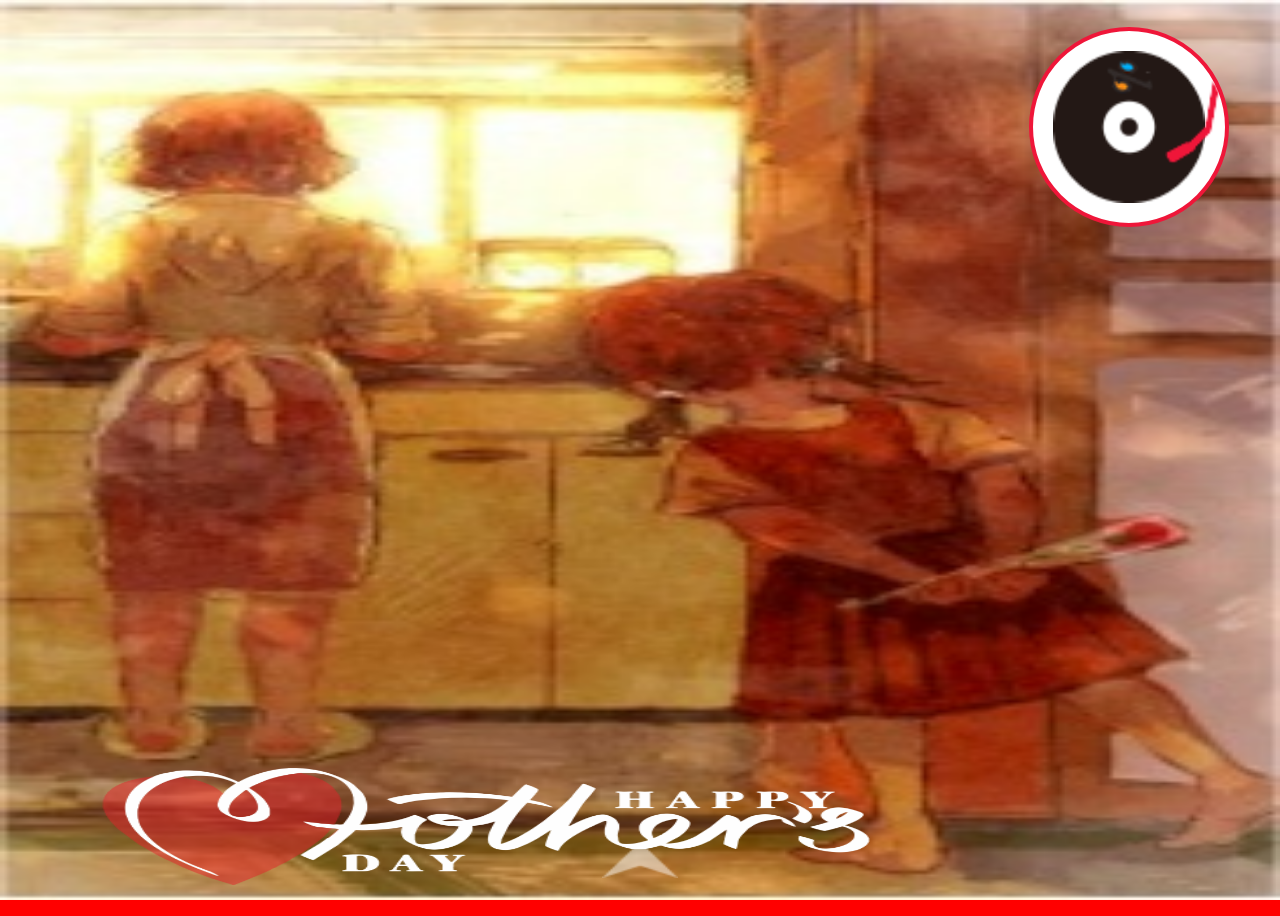
<file: index.html>
<!DOCTYPE html>
<html lang="Zh-cn">
<head>
<meta charset="UTF-8">
  <meta http-equiv="X-UA-Compatible" content="IE=edge,chrome=1">
    <meta name="baidu-site-verification" content="2MKKT6mbuL"/>
    <meta name="viewport" id="viewport" content="width=320, initial-scale=1, maximum-scale=1, user-scalable=no">
    <meta name="format-detection" content="telephone=no">
		<title>母亲节</title>
		<link rel="stylesheet" href="css/style.css" type="text/css">
		<script type="text/javascript" src="js/music.js"></script>
</head>
<body>	
		<!--音乐CD图片   start-->
		<div class="music">
			<img src="img/music_pointer.png">
			<img class="play" id="music" src="img/music_disc.png"> 
		</div>
		<!--音乐CD图片  end-->
		
		<!--页面 start-->
		<div id="pageContain" class="page-wrap">
			<div class="page page1 current">
				<div class="bg1"></div>
				<div class="icon-arrow-up" data-type="arrow"><i class="ani-up"></i></div>
			</div>
			<div class="page page2">
				<div class="bg2-2"></div><div class="bg2-3"></div>
				<div class="icon-arrow-up" data-type="arrow"><i class="ani-up"></i></div>
			</div>
			<div class="page page3">
				<div class="bg3-2"></div><div class="bg3-3"></div>
				<div class="icon-arrow-up" data-type="arrow"><i class="ani-up"></i></div>
			</div>
			<div class="page page4">
				<div class="bg4-2"></div><div class="bg4-3"></div><div class="bg4-4"></div>
			  <div class="icon-arrow-up" data-type="arrow"><i class="ani-up"></i></div>
			</div>
			<div class="page page5">
				<div class="bg5-2"></div><div class="bg5-3"></div>
			  <div class="icon-arrow-up" data-type="arrow"><i class="ani-up"></i></div>
			</div>
			<div class="page page6">
				<div class="bg6-2"></div>
			  <div class="icon-arrow-up" data-type="arrow"><i class="ani-up"></i></div>
			</div>
			<div class="page page7">
				<div class="bg7-2"></div><a href="camera/index.html"><div class="bg7-3"></div></a><div class="bg7-4"></div>
		    <div class="icon-arrow-up" data-type="arrow"><i class="ani-up"></i></div>
			</div>
			<div class="page page11">
				<a href="tianyanroom.weibo114.com"><div class="bg11-2"></div></a>
		    <div class="icon-arrow-up" data-type="arrow"><i class="ani-up"></i></div>
			</div>
		</div>
		<!--页面  end-->
		<audio autoplay="true" loop="true"><source src="music/ma.mp3" type="audio/mpeg"></audio>
	<script type="text/javascript" src="js/fullPage.min.js"></script>
	<script type="text/javascript">
		//禁止窗口的默认滑动
		document.ontouchmove = function(e){
		    e.preventDefault();
		}
		//框架
		var runPage,
		    interval,
		    autoPlay;
		autoPlay = function(to) {
		    clearTimeout(interval);
		    interval = setTimeout(function() {
		        runPage.go(to);
		    }, 5000);
		}
		runPage = new FullPage({
		    id : 'pageContain',
		    slideTime : 800,        
		    continuous : true,        
		    effect : {                     
		        transform : {
		            translate : 'Y',         
		            scale : [1, 1],   
		            rotate : [0, 0]   
		        },
		        opacity : [0, 1]   
		    },                           
		    mode : 'wheel,touch',  
		    easing : 'ease',    
		});
</script>
</body>
</html>
</file>
<file: css/style.css>
*{padding: 0 margin: 0;}
div{width: 100%;height: 100%;border: 0;margin: 0;padding: 0}
body{overflow: hidden;background: red;}

/*音乐CD图片  start*/
.music{position:fixed;z-index: 5;top:3vh;right: 4vw;width: 15vw;height: 15vw;border: 4px solid #ef1639;border-radius: 50%;background: #fff;}
.music > img:first-of-type{position: absolute;top:24%;right: 2.5%;z-index: 1;width: 28.421%;}
.music > img:last-of-type{position:absolute;top:0;right: 0;bottom: 0;z-index: 0;left:0;margin: auto;width: 79%;}
.music > img.play{-webkit-animation: music_disc 6s linear infinite; animation: music_disc 6s linear infinite;}
@-webkit-keyframes music_disc{0%{-webkit-transform:rotate(0); transform:rotate(0)}100%{-webkit-transform:rotate(360deg); transform:rotate(360deg)}}
@keyframes music_disc{0%{-webkit-transform:rotate(0); transform:rotate(0)}100%{-webkit-transform:rotate(360deg); transform:rotate(360deg)}}
/*音乐CD图片  end*/

/*向上箭头图标  start*/
.icon-arrow-up{position:absolute;left:0;right:0;width:6%;height:4%;bottom:2.5%;margin:0 auto}
.icon-arrow-up i{display:block;width:100%;height:100%;z-index:4}
.icon-arrow-up i{background: url(../img/up.png) no-repeat;background-size:100% 100%;}
.icon-arrow-up i.ani-up{-webkit-animation:arrowUp 2s ease-out infinite; animation:arrowUp 2s ease-out infinite;}
@-webkit-keyframes arrowUp{0%{opacity:1;-webkit-transform:translate(0,0) translateY(0);}50%{opacity:1;-webkit-transform:translate(0,-15px) translateY(0);}100%{opacity:0;-webkit-transform:translate(0,-15px) translateY(0);}}
@keyframes arrowUp{0%{opacity:1;transform:translate(0,0) translateY(0);}50%{opacity:1;transform:translate(0,-15px) translateY(0);}100%{opacity:0;transform:translate(0,-15px) translateY(0);}}
/*向上箭头图标  end*/

/*页面  start*/
.page-wrap{overflow:hidden;}
.page{display:none;width:100%;height:100%;overflow:hidden;position:absolute;top:0;left:0;}
.page1{background:url(../img/1-1.jpg) no-repeat;background-size: 100% 100%;}
.bg1{width:60%;height:13%;margin:60% 8%;z-index:4;background: url(../img/1-2.png) no-repeat;background-size: 100% 100%;-webkit-animation:bg1 1.5s alternate 1; animation:bg1 1.5s alternate 1;}
@-webkit-keyframes bg1{0%{opacity: 0}50%{opacity: 0;}100%{opacity: 1}}
@keyframes bg1{0%{opacity: 0}50%{opacity: 0;}100%{opacity: 1}}
.page2{background: url(../img/2-1.jpg) no-repeat; background-size: 100% 100%;}
.bg2-2{width:45%;height:17%;margin: 94% 10%;z-index:4;background: url(../img/2-2.png) no-repeat;background-size: 100% 100%;-webkit-animation:bg2-2 1.5s ease 1; animation:bg2-2 1.5s ease 1;}
@-webkit-keyframes bg2-2{0%{opacity: 0}50%{opacity: 0;}100%{opacity: 1}}
@keyframes bg2-2{0%{opacity: 0}50%{opacity: 0;}100%{opacity: 1}}
.bg2-3{width:44%;height:25%;margin-top: -95%;margin-left: 50%;z-index:4;background: url(../img/2-3.png) no-repeat;background-size:100% 100%;-webkit-animation:bg2-3 1s 0.5s ease 1; animation:bg2-3 1s 0.5s ease 1;}
@-webkit-keyframes bg2-3{0%{opacity: 0; transform:scale(-5)}50%{opacity: 0;transform:scale(-2)}100%{opacity: 1;transform:scale(0)}}
@keyframes bg2-3{0%{opacity: 0; transform:scale(-5)}50%{opacity: 0;transform:scale(-2)}100%{opacity: 1;transform:scale(0)}}
.page3{background: url(../img/3-1.jpg) no-repeat; background-size: 100% 100%;}
.bg3-2{float: right;width:100%;height:50%;margin-top: 45%;z-index:4;background: url(../img/3-2.png) no-repeat;background-size:100% 100%;-webkit-animation:bg2-3 1s ease 1; animation:bg2-3 1s ease 1;}
.bg3-3{width:60%;height:30%;margin: 110% 35%;z-index:4;background: url(../img/3-3.png) no-repeat;background-size:100% 100%;-webkit-animation:bg3 1.5s 0.5s ease-in 1; animation:bg3 1.5s 0.5s ease-in 1;}
@-webkit-keyframes bg3{0%{opacity: 0; transform:translateY(100%);}100%{opacity: 1;transform:translateY(0)}}
@keyframes bg3{0%{opacity: 0; transform:translateY(100%);}100%{opacity: 1;transform:translateY(0)}}
.page4{background:url(../img/4-1.jpg) no-repeat;background-size: 100% 100%;}
.bg4-2{float: right;width:50%;height:48%;margin-top: 30%;float: left;margin-left: 5%;z-index:4;background: url(../img/4-2.png) no-repeat;background-size:100% 100%;-webkit-animation:bg4-2 1s ease-in 1; animation:bg4-2 1s ease-in 1;}
@-webkit-keyframes bg4-2{0%{opacity: 0; transform:translateY(30%);}100%{opacity: 1;transform:translateY(0)}}
@keyframes bg4-2{00%{opacity: 0; transform:translateY(30%);}100%{opacity: 1;transform:translateY(0)}}
.bg4-3{width:28%;height:30%;margin:85% 62%;z-index:4;background: url(../img/4-3.png) no-repeat;background-size:100% 100%;-webkit-animation:bg4 1s 0.5s ease-in 1; animation:bg4 1s 0.5s ease-in 1;}
.bg4-4{width:70%;height:30%;margin-top: -100%;float: right;z-index:4;background: url(../img/4-4.png) no-repeat;background-size:100% 100%;-webkit-animation:bg4 1.5s 0.5s ease-in 1; animation:bg4 1.5s 0.5s ease-in 1;}
@-webkit-keyframes bg4{0%{opacity: 0;transform:rotate(-60deg);}100%{opacity: 1;transform:rotate(0deg);}}
@keyframes bg4{0%{opacity: 0;transform:rotate(-60deg);}100%{opacity: 1;transform:rotate(0deg);}}
.page5{background: url(../img/5-1.jpg) no-repeat; background-size: 100% 100%;}
.bg5-2{float: right;width:100%;height:40%;margin-top: 45%;z-index:4;background: url(../img/5-2.png) no-repeat;background-size:100% 100%;-webkit-animation:bg5 1s ease-in 1; animation:bg5 1s ease-in 1;}
@-webkit-keyframes bg5{0%{opacity: 0; transform:translateX(-100%);}100%{opacity: 1;transform:translateX(0)}}
@keyframes bg5{0%{opacity: 0; transform:translateX(-100%);}100%{opacity: 1;transform:translateX(0)}}
.bg5-3{width: 75%; height: 27%; margin-top: 115%; margin-left: 22%;z-index:4;background: url(../img/5-3.png) no-repeat;background-size:100% 100%;-webkit-animation:bg5-3 1.5s 0.5s ease-in 1; animation:bg5-3 1.5s 0.5s ease-in 1;}
@-webkit-keyframes bg5-3{0%{opacity: 0; transform:translateY(100%) rotate(-360deg);}100%{opacity: 1;transform:translateY(0) rotate(0deg);}}
@keyframes bg5-3{0%{opacity: 0; transform:translateY(100%) rotate(-360deg);}100%{opacity: 1;transform:translateY(0) rotate(0deg);}}
.page6{background: url(../img/6-1.jpg) no-repeat; background-size: 100% 100%;}
.bg6-2{float: right;width:80%;height:30%;margin-top: 105%;float:left;margin-left: 14%;z-index:4;background: url(../img/6-2.png) no-repeat;background-size:100% 100%;-webkit-animation:bg2-3 1s ease-in 1; animation:bg2-3 1s ease-in 1;}
.page7{background:url(../img/7-1.jpg) no-repeat;background-size: 100% 100%;}
.bg7-2{float: right;width:35%;height:15%;margin-top: 33%;float: left;margin-left: 17%;z-index:4;background: url(../img/7-2.png) no-repeat;background-size:100% 100%;-webkit-animation:bg4 1s ease-in 1; animation:bg4 1s ease-in 1;}
.bg7-3{width:20%;height:15%;margin: 110% 37%;z-index:4;background: url(../img/7-3.png) no-repeat;background-size:100% 100%;}
.bg7-4{width: 24%;height: 6%; margin: -100% 34%;z-index:4;background: url(../img/7-4.png) no-repeat;background-size:100% 100%;}
.page11{background: url(../img/11-1.jpg) no-repeat; background-size: 100% 100%;}
.bg11-2{float: right;width:50%;height:8%;margin-top: 140%;float: left;margin-left:27%;z-index:4;background: url(../img/11-2.png) no-repeat;background-size:100% 100%;}
/*页面  end*/

.contain{width:100%;height:100%;display:none;position:relative;z-index:0;}
.current .contain,.slide .contain{display:block;}
.current{display:block;z-index:1;}
.slide{display:block;z-index:2;}
.swipe{display:block;z-index:3;transition-duration:0ms!important;-webkit-transition-duration:0ms!important;}
</file>
